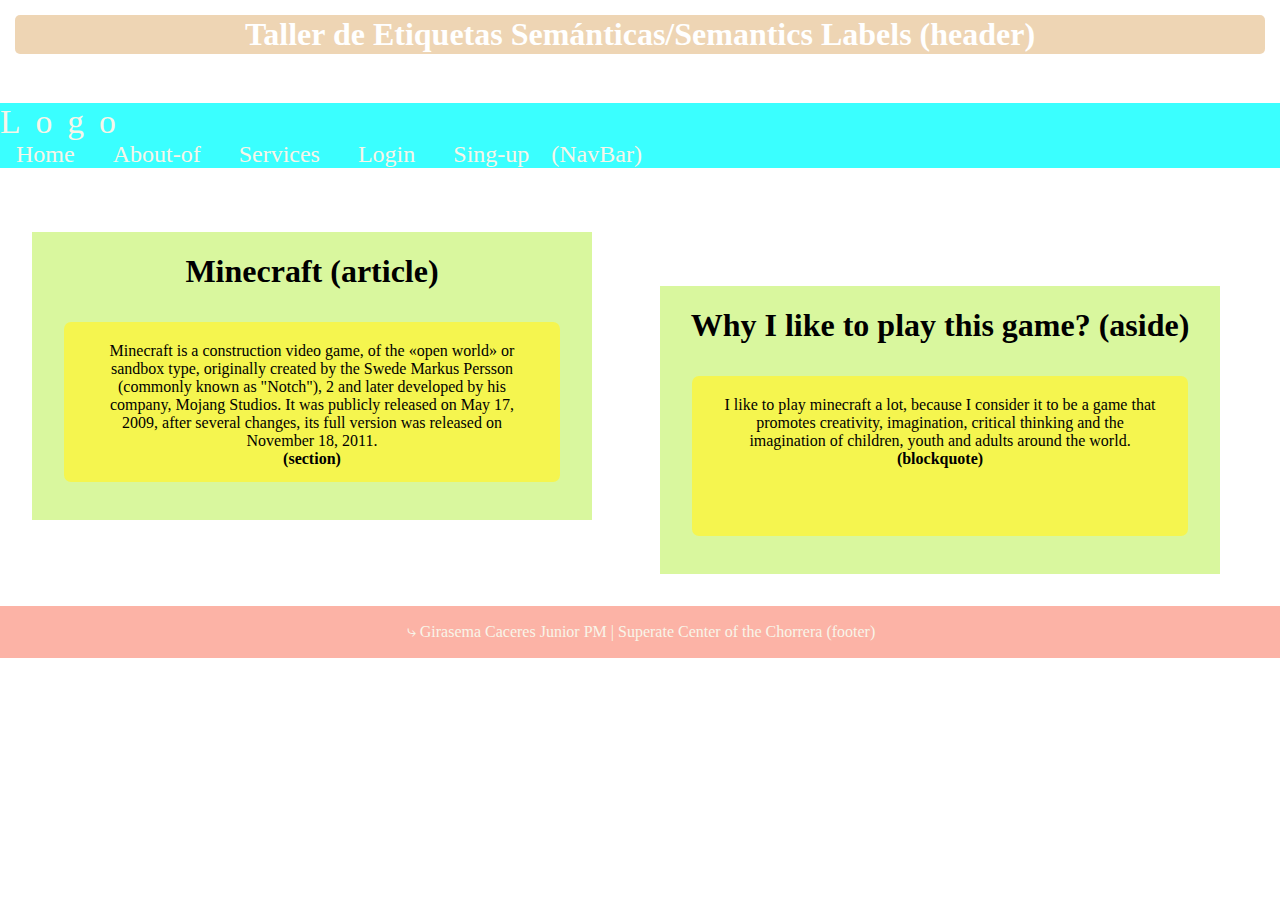
<file: docs/DiagnosticTest3/index.html>
<!DOCTYPE html>
<html lang="en">
<head>
    <meta charset="UTF-8">
    <meta http-equiv="X-UA-Compatible" content="IE=edge">
    <meta name="viewport" content="width=device-width, initial-scale=1.0">
    <title>Taller de las Etiquetas Semánticas (DiagnosticTest3)</title>
    <link rel="stylesheet" href="semanticslabels.css">
    <link rel="icon" href="https://pngpress.com/wp-content/uploads/2020/09/uploads_letter_h_letter_h_PNG86.png">
</head>
<body>
    <header><div><h1>Taller de Etiquetas Semánticas/Semantics Labels (header)</h1></div></header>
    <nav class="nav">
        <div class="logo-nav-container">
            <a href="#" class="logo-nav">Logo</a>
        </div>
        <ul>
            <li><a href="#">Home</a></li>
            <li><a href="#">About-of</a></li>
            <li><a href="#">Services</a></li>
            <li><a href="#">Login</a></li>
            <li><a href="#">Sing-up</a></li>
            <li>(NavBar)</li>
        </ul>
     </nav>
    <article>
        <div class="article-text">
           <h1>Minecraft (article)</h1>
        </div>
        <section class="section-what-is">
            <p>
                Minecraft is a construction video game, of the «open world» or sandbox type, originally created by the Swede Markus Persson (commonly known as "Notch"), 2 and later developed by his company, Mojang Studios. It was publicly released on May 17, 2009, after several changes, its full version was released on November 18, 2011.
                <br><b>(section)</b>
            </p>
        </section>
    </article>
    <aside>
        <div class="aside-text">
            <h1>Why I like to play this game? (aside)</h1>
        </div>   
        <blockquote>
            <p>I like to play minecraft a lot, because I consider it to be a game that promotes creativity, imagination, critical thinking and the imagination of children, youth and adults around the world.
                <br><b>(blockquote)</b>
            </p>
        </blockquote>
    </aside>
    <Footer class="footer">
        <div>
           <p>&rdca; Girasema Caceres Junior PM | Superate Center of the Chorrera (footer)</p> 
        </div>
    </Footer>
</body>
</html>
</file>
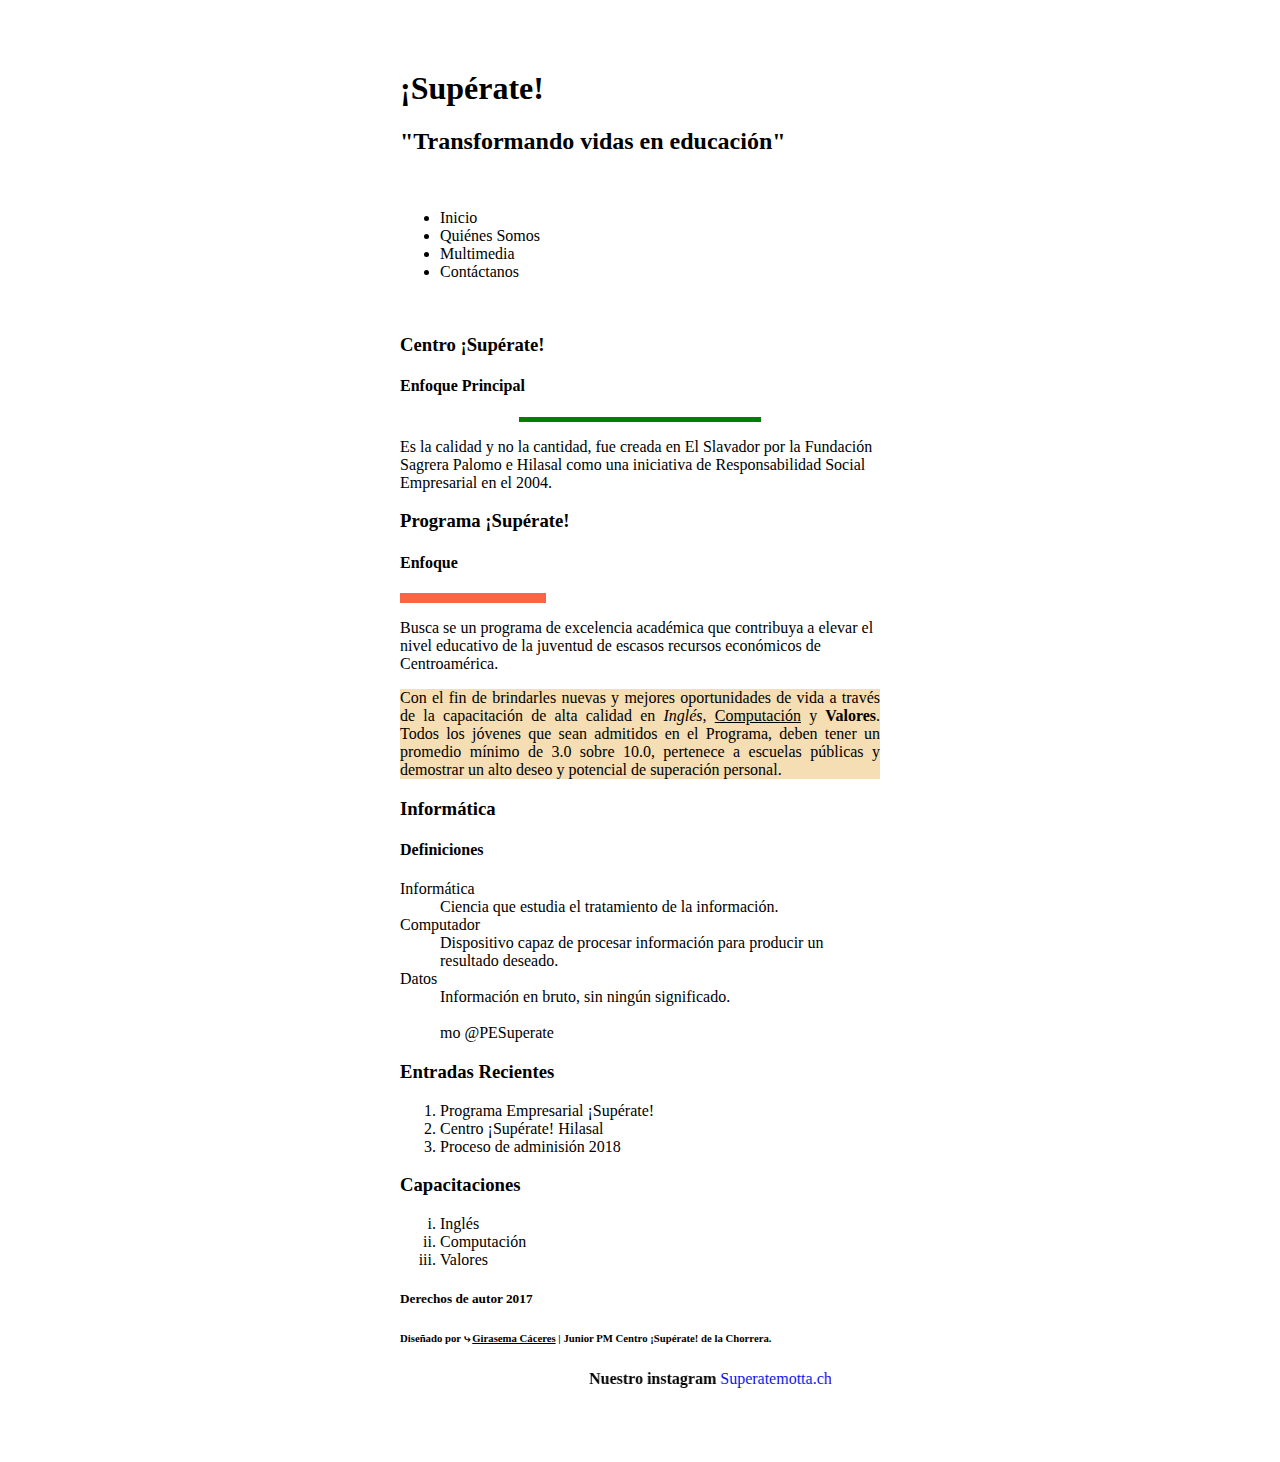
<file: docs/DiagnosticTest1/GirasematestconTDayana.html>
<!DOCTYPE html>
<html lang="en">
<head>
    <meta charset="UTF-8">
    <meta http-equiv="X-UA-Compatible" content="IE=edge">
    <meta name="viewport" content="width=device-width, initial-scale=1.0">
    <title>Test de Html 1 con T. Dayana (1)</title>
    <link rel="icon" href="https://www.superate.org.sv/wp-content/uploads/2018/12/superatelogo.png">
</head>
<body style="margin: 70px 400px;">
    <header>
        <h1>¡Supérate!</h1>
        <h2>"Transformando vidas en educación"</h2>
    </header>
    <br>
    <nav>
        <ul>
        <li>Inicio</li>
        <li>Quiénes Somos</li>
        <li>Multimedia</li>
        <li>Contáctanos</li>
    </ul>
    </nav>
    <br>
    <h3>Centro ¡Supérate!</h3>
    <h4>Enfoque Principal</h4>
    <hr color="green" width="50%" size="5" align="center">
    <p>
        Es la calidad y no la cantidad, fue creada en El Slavador por la Fundación Sagrera Palomo e Hilasal como una iniciativa de Responsabilidad Social Empresarial en el 2004.
    </p>
    <article>
        <h3>Programa ¡Supérate!</h3>
        <h4>Enfoque</h4>
        <hr color="tomato" width="30%" size="10" align="left">
        <p>
            Busca se un programa de excelencia académica que contribuya a elevar el nivel educativo de la juventud de escasos recursos económicos de Centroamérica.
        </p>
    </article>
    <article style="background-color: wheat; text-align: justify;">
        Con el fin de brindarles nuevas y mejores oportunidades de vida a través de la capacitación de alta calidad en <i>Inglés</i>, <u>Computación</u> y <b>Valores</b>. Todos los jóvenes que sean admitidos en el Programa, deben tener un promedio mínimo de 3.0 sobre 10.0, pertenece a escuelas públicas y demostrar un alto deseo y potencial de superación personal.
    </article>
    <article>
        <h3>Informática</h3>
        <h4>Definiciones</h4>
        <dl>
            <dt>Informática</dt>
            <dd>Ciencia que estudia el tratamiento de la información.</dd>
            <dt>Computador</dt>
            <dd>Dispositivo capaz de procesar información para producir un resultado deseado.</dd>
            <dt>Datos</dt>
            <dd>Información en bruto, sin ningún significado.</dd>
            <br>
            <dd>mo @PESuperate</dd>
        </dl>
        <h3>Entradas Recientes</h3>
        <ol type="1.">
            <li>Programa Empresarial ¡Supérate!</li>
            <li>Centro ¡Supérate! Hilasal</li>
            <li>Proceso de adminisión 2018</li>
        </ol>
        <h3>Capacitaciones</h3>
        <ol type="i">
            <li>Inglés</li>
            <li>Computación</li>
            <li>Valores</li>
        </ol>
        <h5>Derechos de autor 2017</h5>
    </article>
    <footer>
        <h6>Diseñado por &rdca; <u>Girasema Cáceres</u> | Junior PM Centro ¡Supérate! de la Chorrera.</h6>
        <marquee behavior="alternate" direction="right-left"><b>Nuestro instagram</b> <a href="https://www.instagram.com/superatemotta.ch/?hl=en" style="text-decoration: none;" target="_BLANK">Superatemotta.ch</a></marquee>
    </footer>
</body>
</html>
</file>
<file: docs/DiagnosticTest3/semanticslabels.css>
body{
    margin: 0;
    background: url(https://encdn.ldmnq.com/emulator/open-minecraft.jpg) no-repeat;
    background-attachment: fixed;
    background-size: 100%;
    font-family: Georgia, 'Times New Roman', Times, serif;
}

header h1{
    background-color: rgba(231, 195, 149, 0.705);
    text-align: center;
    margin: 15px;
    border-radius: 5px;
    padding: 1px 1px;
    color: #ffffff;
}

nav ul, .logo-nav{
    background-color: rgba(0, 255, 255, 0.774);
    margin-top: 2px;
    color: rgb(248, 245, 233);
}

.nav {
    padding: 2rem 0;
    top: auto;
    font-size: 1.5rem;
}

.logo-nav{
    display: flex;
    justify-content: space-between;
    align-items: center;
    letter-spacing: 15px;
    font-size: 1.4em;
    text-decoration: none;
}

.nav ul{
    margin: 0;
    padding: 0;
    list-style: none;
}

.nav ul li{
    display: inline-block;
}

.nav ul li a{
    padding: 0.5rem 1rem;
    transition: all 0.4s linear;
    border-radius: 5px;
    text-decoration: none;
    color: rgb(248, 245, 233);
}

.nav ul li a:hover{
    background-color: rgba(2, 102, 2, 0.692);
}


article{
    background-color: rgba(192, 241, 94, 0.603);
    margin: 2em 2em;
    height: 18em;
    width: 35em;
    display: inline-block;
}

.article-text h1{
    text-align: center;
}

section{
    background-color: rgb(245, 245, 79);
    margin: 2em 2em;
    height: 10em;
    border-radius: 7px;
}

section > p{
    text-align: center;
    margin: 10px;
    padding: 20px;
}

aside {
    background-color: rgba(192, 241, 94, 0.603);
    margin: 2em 2em;
    height: 18em;
    width: 35em;
    display: inline-block;
}

.aside-text h1{
    text-align: center;
}


blockquote {
    background-color: rgb(245, 245, 79);
    margin: 2em 2em;
    height: 10em;
    border-radius: 7px;
}

blockquote > p {
    text-align: center;
    margin: 10px;
    padding: 20px;
}

footer{
    background-color: rgba(250, 119, 96, 0.555);
    text-align: center;
    width: 100%;
    padding: 1px 1px;
    color: rgb(248, 245, 233);
}
</file>
